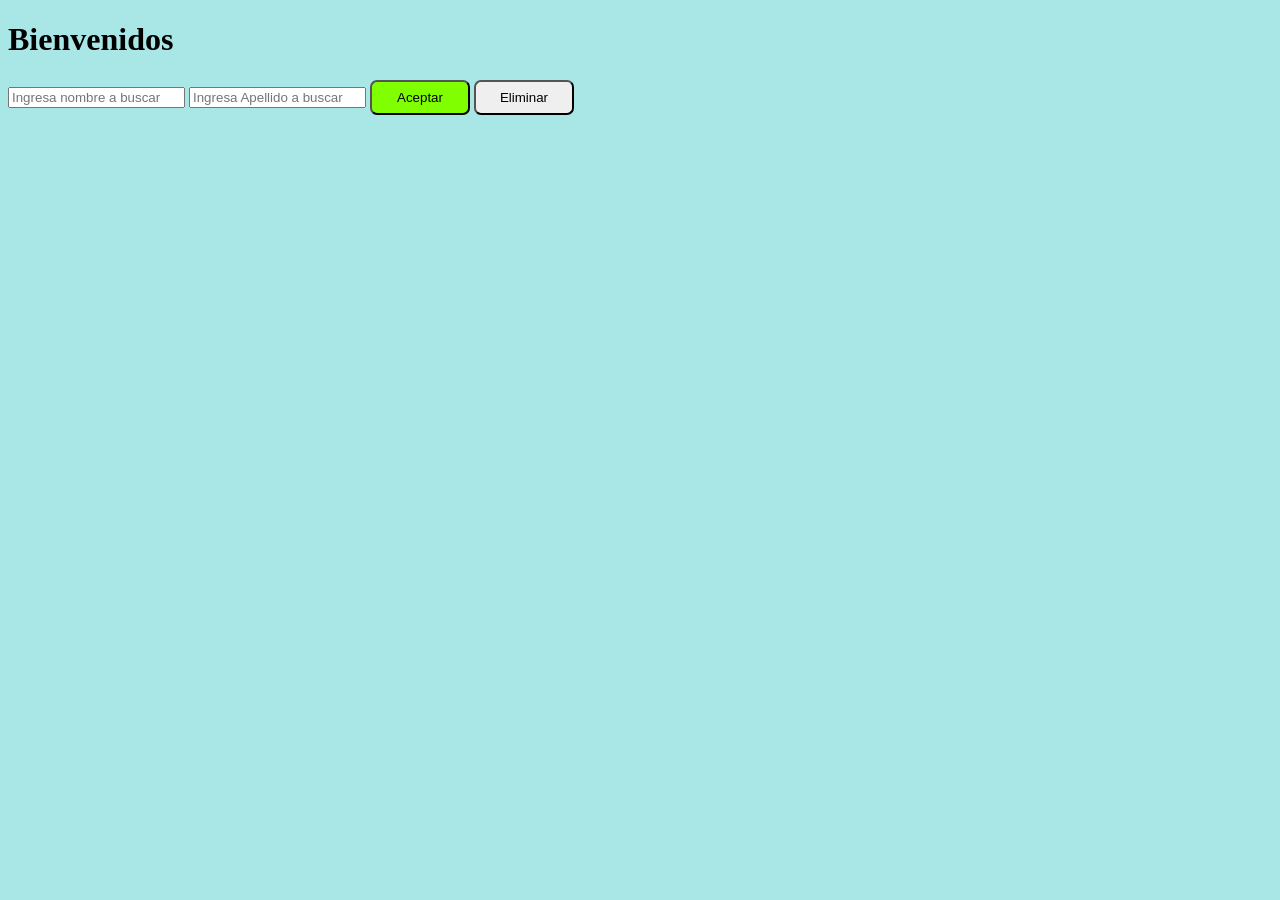
<file: index.html>
<!DOCTYPE html>
<html lang="en">
  <head>
    <meta charset="UTF-8" />
    <meta name="viewport" content="width=device-width, initial-scale=1.0" />
    <title>Document</title>
    <link rel="stylesheet" href="./main.css" />
  </head>
  <body>
    <main>
      <h1>Bienvenidos</h1>
      <input id="nombre" placeholder="Ingresa nombre a buscar" />
      <input id="apellido" placeholder="Ingresa Apellido a buscar" />
      <button id="aceptar" type="button" onclick="escribirNombres()">
        Aceptar
      </button>
      <button className="eliminar" type="button" onclick="EliminarNombres()">
        Eliminar
      </button>
      <div id="container">
   
      </div>
    </main>
    <script src="./scripts.js"></script>
  </body>
</html>
</file>
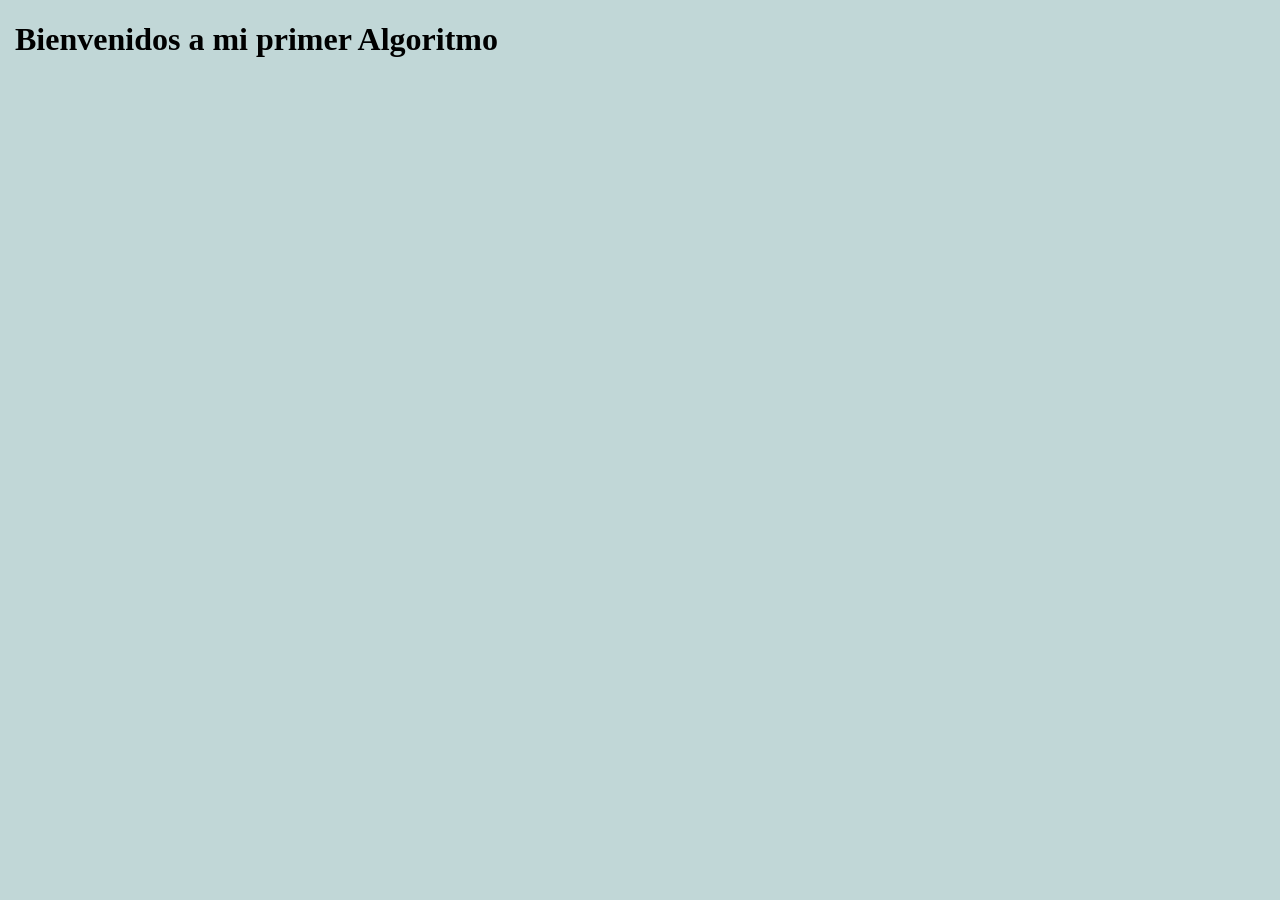
<file: Mentoria 1/index.html>
<!DOCTYPE html>
<html lang="en">
  <head>
    <meta charset="UTF-8" />
    <meta name="viewport" content="width=device-width, initial-scale=1.0" />
    <title>Document</title>
    <!-- Conectar con los estilos -->
    <link rel="stylesheet" href="./main.css" />
  </head>
  <body>
    <h1>Bienvenidos a mi primer Algoritmo</h1>
    <!-- Conectar con JS-->
    <script src="./tarea1/scripts.js"></script>
    <script src="./tarea 2/scripts.js"></script>
  </body>
</html>
</file>
<file: main.css>
body{
    background-color: rgb(169, 230, 230);
}

button {
    width: 100px;
    height: 35px;
    border-radius: 7px;
}

#aceptar{
    background-color: chartreuse;
}

.eliminar{
    background-color: red;
}

#container{
    margin: 5%;
    background-color: rgb(230, 240, 237);

}

/* img {
    width: 100px;
} */
</file>
<file: Mentoria 1/main.css>
body{
    background-color: rgb(193, 215, 215);
    margin: 15px;
}
</file>
